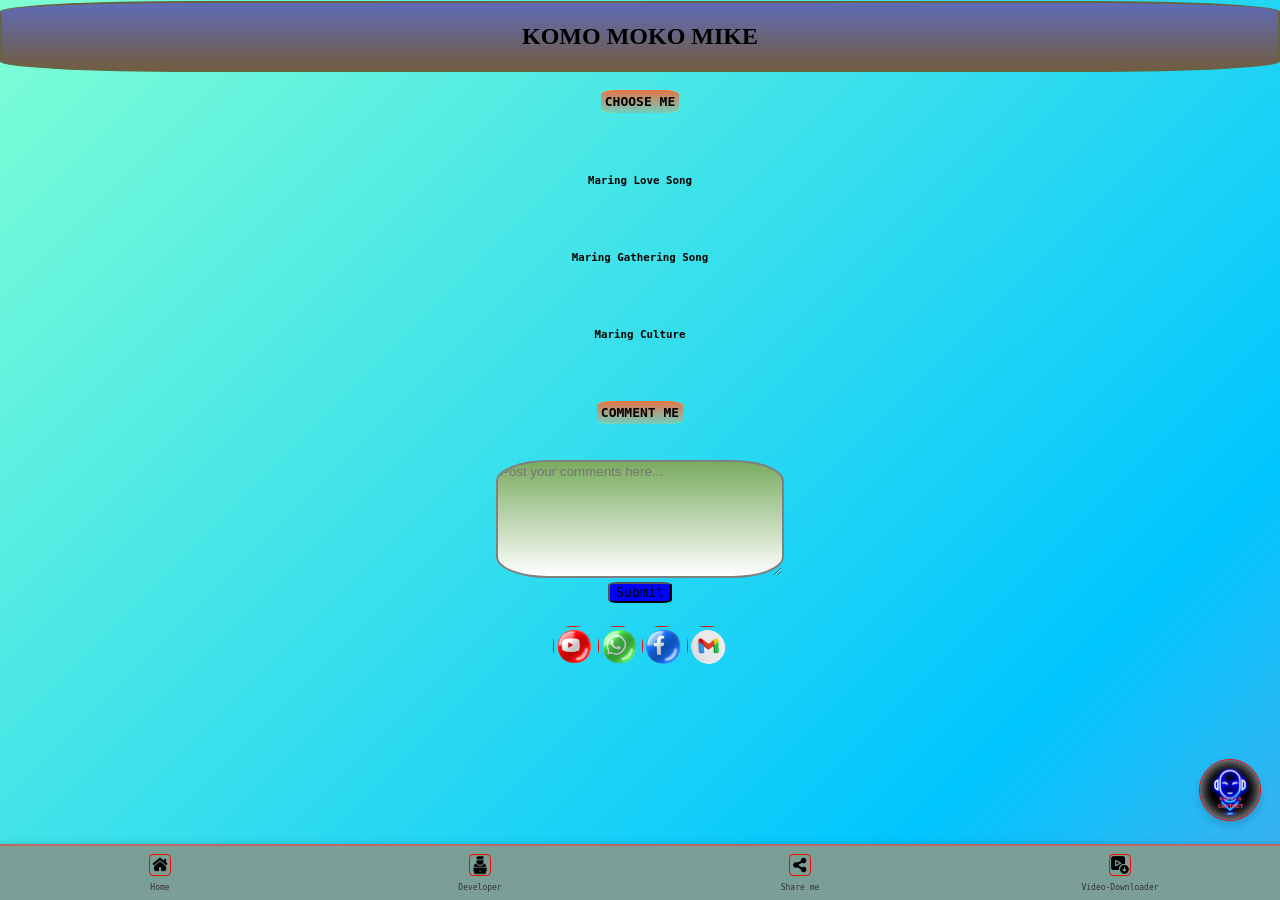
<file: index.html>
<!DOCTYPE html>
<html lang="en">
<head>
    <meta charset="UTF-8">
    <meta name="viewport" content="width=device-width, initial-scale=1.0">
    <title>Komo Moko</title>
    
    <!-- External CSS Files -->
    <link rel="stylesheet" href="nav.css">
    <link rel="stylesheet" href="top.css">
    <link rel="stylesheet" href="me.css">
    <link rel="stylesheet" href="chatbot.css"> <!-- Chatbot Styles -->
    <link rel="icon" a href="https://ibb.co/GmrMZgW"/>
</head>
<body>
	
<script async src="https://pagead2.googlesyndication.com/pagead/js/adsbygoogle.js?client=ca-pub-3978720603087274"
     crossorigin="anonymous"></script>
<!-- display ads -->
<ins class="adsbygoogle"
     style="display:block"
     data-ad-client="ca-pub-3978720603087274"
     data-ad-slot="9890326056"
     data-ad-format="auto"
     data-full-width-responsive="true"></ins>
<script>
     (adsbygoogle = window.adsbygoogle || []).push({});
</script>
		
		<!--This is for FOLLOW Button-->
		<style>
		  .social-media-buttons {
		    display: table-cell;
		    gap: 20px;
		    padding: 5px;
		}
		
		.social-button {
		    width: 40px;
		    height: 40px;
		    border-radius: 45%;
		    overflow: hidden;
		    display: inline-block;
		}
		
		.social-button img {
		    width: 100%;
		    height: 100%;
		    object-fit: cover;
		}
		   /* Smooth Animated Background */
	        body {
	            margin: 0;
	            padding: 0;
	            font-family: Arial, sans-serif;
	            text-align: center;
	            background: linear-gradient(-45deg, #ff6b6b, #ffde59, #1e90ff, #ff69b4, #00c6ff, #7fffd4);
	            background-size: 400% 400%;
	            animation: smoothBackground 12s infinite ease-in-out;
	        }
	
	        @keyframes smoothBackground {
	            0% { background-position: 0% 50%; }
	            25% { background-position: 50% 100%; }
	            50% { background-position: 100% 50%; }
	            75% { background-position: 50% 0%; }
	            100% { background-position: 0% 50%; }
	        }
	        button {
	        	color: black;
	        	background-color:blue;
	        	font-family: monospace;
	        }
		</style>

<center>
<div id="top"><figure>
		<h2 style="text-transform: uppercase">
		KOMO MOKO MIKE </h2></div>
		

<!-- CHOOSE ME Section -->
<h4><mark>CHOOSE ME</mark></h4>
<br>
<h5><a href="love.html">Maring Love Song</a></h5><br>
<h5><a href="gathering.html">Maring Gathering Song</a></h5><br>
<h5><a href="culture.html">Maring Culture</a></h5><br>

<!-- COMMENT ME Section -->
<h4><mark>COMMENT ME</mark></h4><br>
<textarea id="myTextarea" placeholder="Post your comments here..."></textarea>
<br>
<button onclick="clearTextarea()">Submit</button>
<script>
    function clearTextarea() {
        document.getElementById('myTextarea').value = '';
    }
</script>
<br><br>

<!-- FOLLOW ME Section -->
<div class="social-media-buttons">
    <a href="https://m.youtube.com/@maringnagaboy" class="social-button">
        <img src="youtube.jpg"></a>
    <a href="https://wa.me/+918119874906" class="social-button">
        <img src="whatsapp.jpg"></a>
    <a href="https://m.facebook.com/profile.php?id=61564024684798&name=xhp_nt__fb__action__open_user" class="social-button">
        <img src="facebook.jpg"></a>
    <a href="mailto: kkmaring07@gmail.com" class="social-button">
        <img src="gmail.jpg"></a>
</div>

<!-- Bottom Navigation Bar -->
<div class="bottom-nav">
    <a href="home.html" class="nav-button">
        <img src="home.jpg">
        <span>Home</span>
    </a>
    <a href="developer.html" class="nav-button">
        <img src="developer.jpg">
        <span>Developer</span>
    </a>
    <a href onclick="shareContent()" class="nav-button">
        <img src="share.jpg">
        <span>Share me</span>
    </a>
    <a href="https://yt1d.com/en11/" class="nav-button">
        <img src="downloader.jpg">
        <span>Video-Downloader</span>
    </a>
</div>

<script>
    function shareContent() {
        if (navigator.share) {
            navigator.share({
                title: 'Maring Tribe',
                text: '🥶 KOMO MOKO 🥶',
                url: 'https://maringtribe.netlify.app/',
            })
            .then(() => console.log('Shared successfully'))
            .catch((error) => console.error('Error sharing:', error));
        } else {
            alert("Sorry, something went wrong");
        }
    }
</script>

<!-- Floating Chatbot -->
<div id="chatbot-toggle">
    <img src="chatbot icon.jpg" alt="Chat">
</div>

<div id="chat-container">
    <div id="chat-header">
        <h3>Komo Chatbot  ⚡⚡</h3>
        <button id="close-chat">&times;</button>
    </div>
    <div id="chat-box"></div>
    <div id="input-area">
        <input type="text" id="user-input" placeholder="Ask me anything...">
        <button id="send-btn">Send</button>
    </div>
</div>

<script src="chatbot.js"></script> <!-- Chatbot Functionality -->
</body>
</html>
</file>
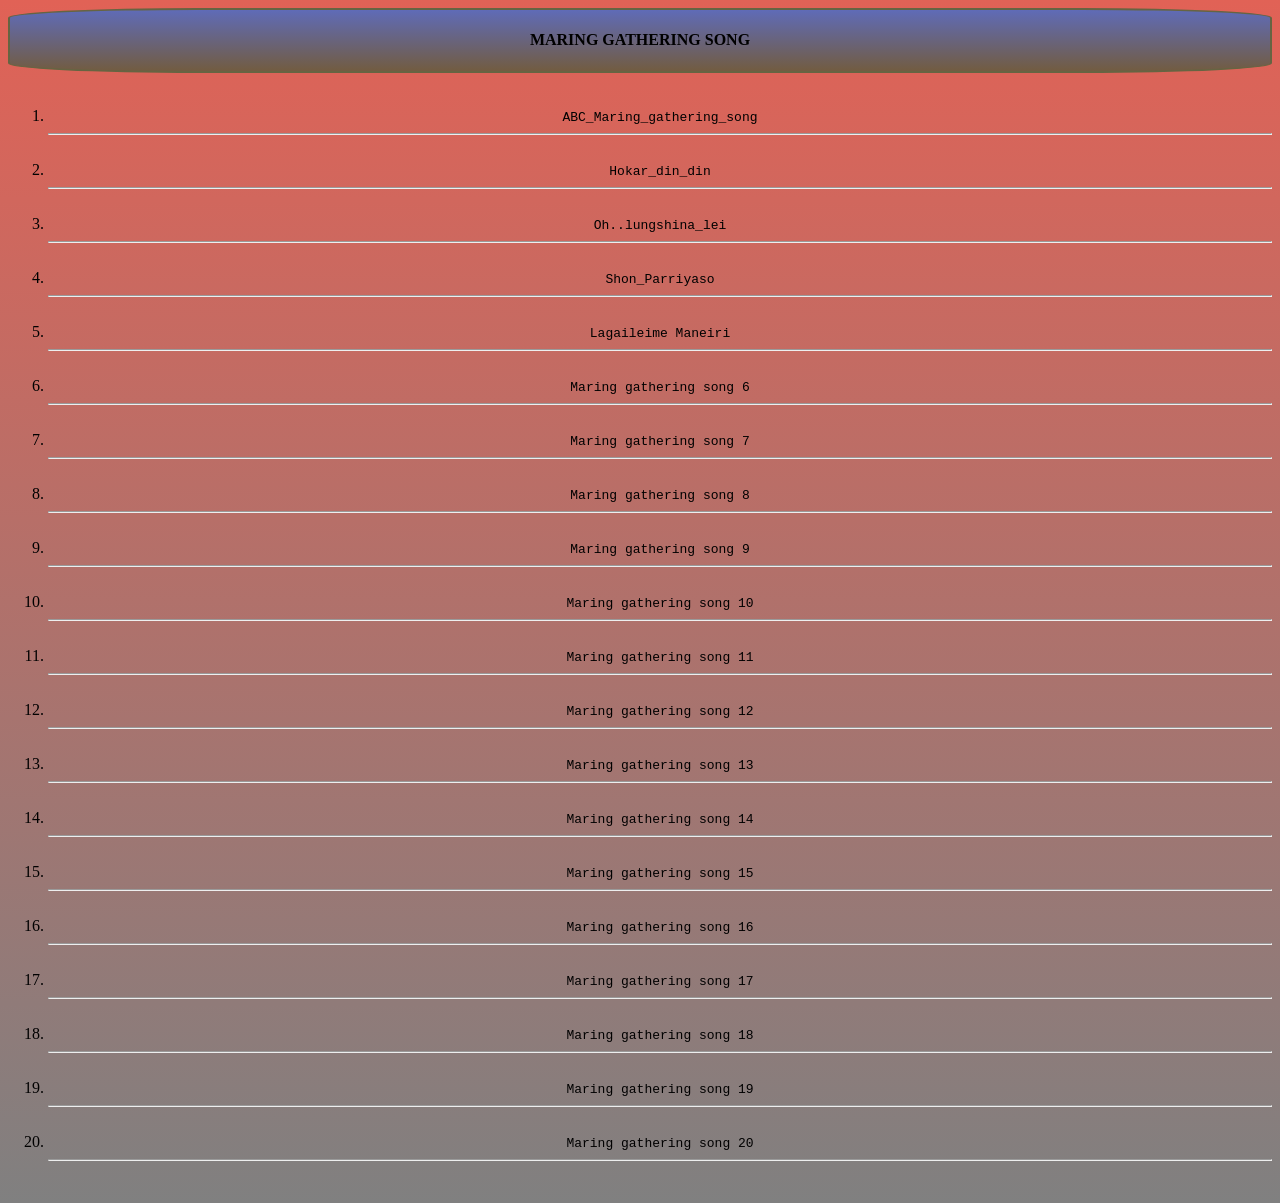
<file: gathering.html>
<!DOCTYPE html>
<html>
   <meta charset="UTF-8">
   <meta name="viewport" 
   content="width=device-width, initial-scale=1">
   <link rel="stylesheet" href="top.css">
   <link rel="stylesheet" href="me.css">
<body>
<style>
  body  {
      background-image: linear-gradient(#E16256, grey)
  }
  
</style>
<center>
<div id="top">
<h4>MARING GATHERING SONG</h4></div>
<ol><br>

 <li><a href="ABC_Maring_gathering_song.mp3">
ABC_Maring_gathering_song
 </li></a><hr><br>
 
 <li><a href="Hokar_din_din.mp3">
Hokar_din_din
 </li></a><hr><br>
 
 <li><a href="oh...lungshina_lei.mp3">
 Oh..lungshina_lei
 </li><hr></a><br>
 <li><a href="Shon_Parriyaso.mp3">
 Shon_Parriyaso
 </li><hr></a><br>
 <li><a href="Lagaileime Maneiri.mp3">
  Lagaileime Maneiri
 </li><hr></a><br>
 <li><a href="G6.mp3">
  Maring gathering song 6
 </li><hr></a><br>
 <li><a href="G7.mp3">
  Maring gathering song 7
 </li><hr></a><br>
 <li><a href="G8.mp3">
  Maring gathering song 8
 </li><hr></a><br>
 <li><a href="G9.mp3">
  Maring gathering song 9
 </li><hr></a><br>
 <li><a href="G10.mp3">
  Maring gathering song 10
 </li><hr></a><br>
 <li><a href="G11.mp3">
 Maring gathering song 11
 </li><hr></a><br>
 <li><a href="G12.mp3">
 Maring gathering song 12
 </li><hr></a><br>
 <li><a href="G13.mp3">
 Maring gathering song 13
 </li><hr></a><br>
 <li><a href="G14.mp3">
 Maring gathering song 14
 </li><hr></a><br>
 <li><a href="G15.mp3">
 Maring gathering song 15
 </li><hr></a><br>
 <li><a href="G16.mp3">
 Maring gathering song 16
 </li><hr></a><br>
 <li><a href="G17.mp3">
 Maring gathering song 17
 </li><hr></a><br>
 <li><a href="G18.mp3">
 Maring gathering song 18
 </li><hr></a><br>
 <li><a href="GG19.mp3">
 Maring gathering song 19
 </li><hr></a><br>
 <li><a href="G20.mp3">
 Maring gathering song 20
 </li><hr></a><br>
 </ol>
</body>
   </html>
</file>
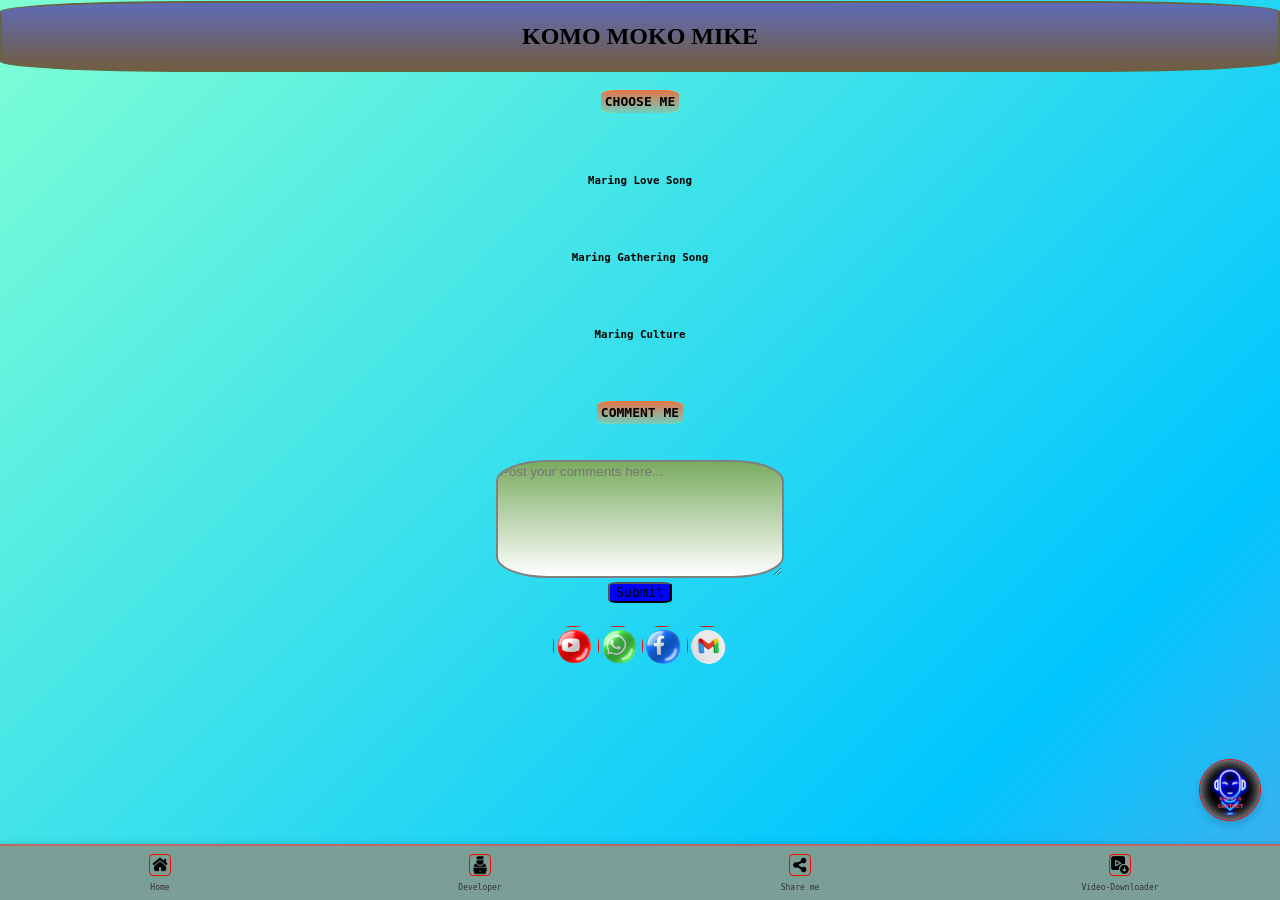
<file: home.html>
<!DOCTYPE html>
<html lang="en">
<head>
    <meta charset="UTF-8">
    <meta name="viewport" content="width=device-width, initial-scale=1.0">
    <title>Komo Moko</title>
    
    <!-- External CSS Files -->
    <link rel="stylesheet" href="nav.css">
    <link rel="stylesheet" href="top.css">
    <link rel="stylesheet" href="me.css">
    <link rel="stylesheet" href="chatbot.css"> <!-- Chatbot Styles -->
    <link rel="icon" a href="https://ibb.co/GmrMZgW"/>
</head>
<body>
	
		
		<!--This is for FOLLOW Button-->
		<style>
		  .social-media-buttons {
		    display: table-cell;
		    gap: 20px;
		    padding: 5px;
		}
		
		.social-button {
		    width: 40px;
		    height: 40px;
		    border-radius: 45%;
		    overflow: hidden;
		    display: inline-block;
		}
		
		.social-button img {
		    width: 100%;
		    height: 100%;
		    object-fit: cover;
		}
		   /* Smooth Animated Background */
	        body {
	            margin: 0;
	            padding: 0;
	            font-family: Arial, sans-serif;
	            text-align: center;
	            background: linear-gradient(-45deg, #ff6b6b, #ffde59, #1e90ff, #ff69b4, #00c6ff, #7fffd4);
	            background-size: 400% 400%;
	            animation: smoothBackground 12s infinite ease-in-out;
	        }
	
	        @keyframes smoothBackground {
	            0% { background-position: 0% 50%; }
	            25% { background-position: 50% 100%; }
	            50% { background-position: 100% 50%; }
	            75% { background-position: 50% 0%; }
	            100% { background-position: 0% 50%; }
	        }
	        button {
	        	color: black;
	        	background-color:blue;
	        	font-family: monospace;
	        }
		</style>

<center>
<div id="top"><figure>
		<h2 style="text-transform: uppercase">
		KOMO MOKO MIKE </h2></div>
		

<!-- CHOOSE ME Section -->
<h4><mark>CHOOSE ME</mark></h4>
<br>
<h5><a href="love.html">Maring Love Song</a></h5><br>
<h5><a href="gathering.html">Maring Gathering Song</a></h5><br>
<h5><a href="culture.html">Maring Culture</a></h5><br>

<!-- COMMENT ME Section -->
<h4><mark>COMMENT ME</mark></h4><br>
<textarea id="myTextarea" placeholder="Post your comments here..."></textarea>
<br>
<button onclick="clearTextarea()">Submit</button>
<script>
    function clearTextarea() {
        document.getElementById('myTextarea').value = '';
    }
</script>
<br><br>

<!-- FOLLOW ME Section -->
<div class="social-media-buttons">
    <a href="https://m.youtube.com/@maringnagaboy" class="social-button">
        <img src="youtube.jpg"></a>
    <a href="https://wa.me/+918119874906" class="social-button">
        <img src="whatsapp.jpg"></a>
    <a href="https://m.facebook.com/profile.php?id=61564024684798&name=xhp_nt__fb__action__open_user" class="social-button">
        <img src="facebook.jpg"></a>
    <a href="mailto: maringboy99@gmail.com" class="social-button">
        <img src="gmail.jpg"></a>
</div>

<!-- Bottom Navigation Bar -->
<div class="bottom-nav">
    <a href="home.html" class="nav-button">
        <img src="home.jpg">
        <span>Home</span>
    </a>
    <a href="developer.html" class="nav-button">
        <img src="developer.jpg">
        <span>Developer</span>
    </a>
    <a href onclick="shareContent()" class="nav-button">
        <img src="share.jpg">
        <span>Share me</span>
    </a>
    <a href="https://yt1d.com/en11/" class="nav-button">
        <img src="downloader.jpg">
        <span>Video-Downloader</span>
    </a>
</div>

<script>
    function shareContent() {
        if (navigator.share) {
            navigator.share({
                title: 'Maring Tribe',
                text: '🥶 KOMO MOKO 🥶',
                url: 'https://maringtribe.netlify.app/',
            })
            .then(() => console.log('Shared successfully'))
            .catch((error) => console.error('Error sharing:', error));
        } else {
            alert("Sorry, something went wrong");
        }
    }
</script>

<!-- Floating Chatbot -->
<div id="chatbot-toggle">
    <img src="chatbot icon.jpg" alt="Chat">
</div>

<div id="chat-container">
    <div id="chat-header">
        <h3>Komo Chatbot  ⚡⚡</h3>
        <button id="close-chat">&times;</button>
    </div>
    <div id="chat-box"></div>
    <div id="input-area">
        <input type="text" id="user-input" placeholder="Ask me anything...">
        <button id="send-btn">Send</button>
    </div>
</div>

<script src="chatbot.js"></script> <!-- Chatbot Functionality -->
</body>
</html>
</file>
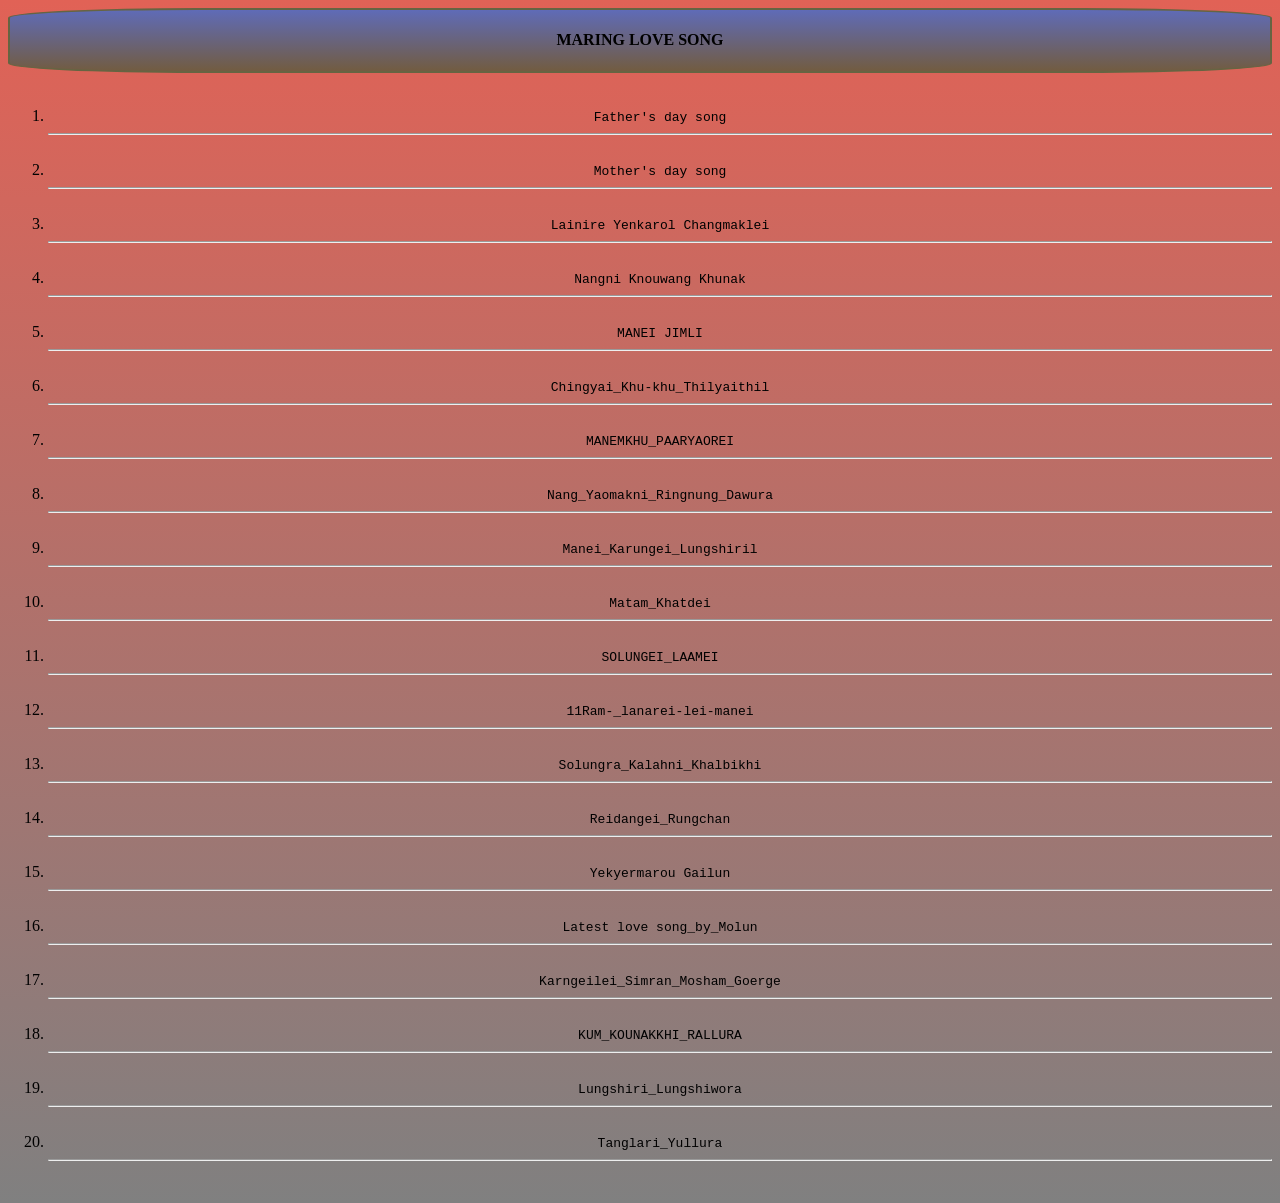
<file: love.html>
<!DOCTYPE html>
<html>
   <meta charset="UTF-8">
   <meta name="viewport" 
   content="width=device-width, initial-scale=1">
   <link rel="stylesheet" href="top.css">
   <link rel="stylesheet" href="me.css">
<body>
  <style>
      
      body {
         background-image: linear-gradient(#E16256, grey)
      }
  </style>
<center>    
<div id="top">
<h4>MARING LOVE SONG</h4>
</div><br>

<ol>
 <li><a href="Father_s_day_song.mp3">
 Father's day song
 </li></a><hr><br>
 <li><a href="Maring_Mother's_Day_Song.mp3">
 Mother's day song 
 </li><hr></a><br>
 <li><a href="Lainiri .mp3">
Lainire Yenkarol Changmaklei
 </li><hr></a><br>
 <li><a href="Nangni Knouwang Khunak.mp3">
Nangni Knouwang Khunak
 </li><hr></a><br>
 <li><a href="MANEI JIMLI.mp3">
MANEI JIMLI
 </li><hr></a><br>
 <li><a href="Chingyai_Khu-khu_Thilyaithil.mp3">
Chingyai_Khu-khu_Thilyaithil
 </li><hr></a><br>
 <li><a href="MANEMKHU_PAARYAOREI.mp3">
MANEMKHU_PAARYAOREI
 </li><hr></a><br>
 <li><a href="Nang_Yaomakni_Ringnung_Dawura.mp3">
Nang_Yaomakni_Ringnung_Dawura
 </li><hr></a><br>
 <li><a href="Manei_Karungei_Lungshiril.mp3">
 Manei_Karungei_Lungshiril
 </li><hr></a><br>
 <li><a href="Matam_Khatdei.mp3">
  Matam_Khatdei
 </li><hr></a><br>
 <li><a href="SOLUNGEI_LAAMEI.mp3">
  SOLUNGEI_LAAMEI
 </li><hr></a><br>
 <li><a href="11Ram-_lanarei-lei-manei.mp3">
 11Ram-_lanarei-lei-manei
 </li><hr></a><br>
 <li><a href="Solungra_Kalahni_Khalbikhi.mp3">
  Solungra_Kalahni_Khalbikhi
 </li><hr></a><br>
 <li><a href="Reidangei_Rungchan.mp3">
  Reidangei_Rungchan
 </li><hr></a><br>
 <li><a href="Yekyermarou Gailun.mp3">
  Yekyermarou Gailun
 </li><hr></a><br>
 <li><a href="Latest love song_by_Molun.mp3">
  Latest love song_by_Molun
 </li><hr></a><br>
 <li><a href="Karngeilei_Simran_Mosham_Goerge.mp3">
  Karngeilei_Simran_Mosham_Goerge
 </li><hr></a><br>
 <li><a href="KUM_KOUNAKKHI_RALLURA.mp3">
  KUM_KOUNAKKHI_RALLURA
 </li><hr></a><br>
 <li><a href="Lungshiri_Lungshiwora.mp3">
  Lungshiri_Lungshiwora
 </li><hr></a><br>
 <li><a href="Tanglari_Yullura.mp3">
 Tanglari_Yullura
 </li><hr></a><br>
</ol>
</body>
        </html>
</file>
<file: nav.css>
/* This css file is for bottom navigation*/
body {
    margin: 0;
    padding: 0;
    font-family: Arial, sans-serif;
    background-image: linear-gradient(#C6E9D8, #CA4033, violet);
    display: flex;
    flex-direction: column;
    height: 100vh;
}

.content {
    flex-grow: 1;
    display: flex;
    flex-direction: column;
    justify-content: center;
    align-items: center;
    text-align: center;
    padding: 0px;
}

.bottom-nav {
    display: flex;
    justify-content: space-around;
    align-items: center;
    position: fixed;
    bottom: 0;
    width: 100%;
    background-color: #7B9F96;
    border-top: 2px solid #C56666;
    padding: 8px 0;
    box-shadow: 0 -2px 5px rgba(0, 0, 0, 0.1);
}

.nav-button {
    text-align: center;
    color: #333;
    text-decoration: none;
    font-size: 5px;
    display: flex;
    flex-direction: column;
    align-items: center;
    width: 25%;
}

.nav-button img {
    width: 20px;
    height: 20px;
    margin-bottom: 4px;
    transition: transform 0.5s;
}

.nav-button span {
    font-size: 8px;
    margin-top: 3px;
}

.nav-button:hover img {
    transform: scale(1.2);
}

.nav-button:hover span {
    color: #006EE7;
}
</file>
<file: top.css>
/*This css file is for the heading of the page*/

#top {
  top: 1px;
  color: #000000;
  position: sticky;
  font-family: cursive;
  background-image: linear-gradient(#5F6BB7, #725C41);
  border: 2px solid #666442;
  border-radius: 15%;
}

figure {
  animation:wobble 4s ease-in-out infinite;
  transform-origin:center center;
  transform-style:preserve-3d;
}
@keyframes wobble {
  50%{ transform:rotate3d(0,90,0,90deg); }
  50%{ transform:rotate3d(0,90,0,80deg); }
  50%{ transform:rotate3d(0,90,0,80deg); }
  50%{ transform:rotate3d(0,90,0,90deg); }
}
</file>
<file: me.css>
/*This css file is for FOLLOW ME and also for home and some file*/

/*This function is used in home and in song*/
a {
  font-family: monospace;
  text-decoration: none;
  color: black;
}

/*This function is used in comments area in the home page*/
textarea {
  font-family: sans-serif;
  width:280px;
  height:110px;
  border-radius: 18%;
  border: 2px solid grey;
  background-image: linear-gradient(#7AAC60, white);
}

/*This function is used in the submit button of the comment*/
button {
  border-radius: 15%;
  background-color: grey;
}

mark {
  background-image: linear-gradient(#E77349, #6FCFBF);
  font-family: monospace;
  border-radius: 20%;
  padding: 4px;
}

/*This function is for image in the cultural html file*/
img {
    width:380px;
    height:250px;
    border-radius: 20%;
    border: 1px solid red;
}
</file>
<file: chatbot.css>
/* Floating Chatbot Button */
#chatbot-toggle {
    position: fixed;
    bottom: 80px; /* Adjusted to avoid overlapping */
    right: 20px;
    background-color: #007bff;
    width: 60px;
    height: 60px;
    border-radius: 50%;
    display: flex;
    justify-content: center;
    align-items: center;
    cursor: pointer;
    box-shadow: 0 4px 10px rgba(0, 0, 0, 0.2);
}

#chatbot-toggle img {
    width: 60px;
    height: 60px;
    border-radius: 50%;
}

/* Chatbot Container */
#chat-container {
    position: fixed;
    bottom: 100px; /* Ensures it doesn't overlap navigation */
    right: 20px;
    width: 350px;
    background: white;
    border-radius: 10px;
    box-shadow: 0 4px 10px rgba(0, 0, 0, 0.2);
    overflow: hidden;
    display: none;
    flex-direction: column;
}

#chat-header {
    background: #007bff;
    color: white;
    padding: 10px;
    display: flex;
    justify-content: space-between;
    align-items: center;
}

#chat-header h3 {
    margin: 0;
    font-size: 16px;
}

#close-chat {
    background: transparent;
    border: none;
    font-size: 20px;
    color: white;
    cursor: pointer;
}

/* Chatbox */
#chat-box {
    height: 300px;
    overflow-y: auto;
    padding: 10px;
    background: #f1f1f1;
}

/* Messages */
.message {
    padding: 8px 12px;
    border-radius: 8px;
    margin: 5px;
    max-width: 80%;
    word-wrap: break-word;
}

.user {
    background: #d1e7fd;
    align-self: flex-end;
    text-align: left;
}

.bot {
    background: #e9ecef;
    align-self: flex-start;
    text-align: left;
}

/* Input Area */
#input-area {
    display: flex;
    padding: 10px;
    background: white;
}

#user-input {
    flex: 1;
    padding: 8px;
    border: 1px solid #ccc;
    border-radius: 5px;
}

#send-btn {
    background: #007bff;
    color: white;
    border: none;
    padding: 8px 15px;
    margin-left: 5px;
    border-radius: 5px;
    cursor: pointer;
}

#send-btn:hover {
    background: #0056b3;
}


.typing-indicator .dots {
    display: inline-block;
}

.typing-indicator .dots span {
    animation: blink 1.5s infinite;
    font-weight: bold;
    font-size: 18px;
}

.typing-indicator .dots span:nth-child(1) { animation-delay: 0s; }
.typing-indicator .dots span:nth-child(2) { animation-delay: 0.2s; }
.typing-indicator .dots span:nth-child(3) { animation-delay: 0.4s; }

@keyframes blink {
    0%, 100% { opacity: 0.2; }
    50% { opacity: 1; }
}


.loading-dots::after {
    content: '';
    display: inline-block;
    animation: dots 1.4s infinite steps(5);
}

@keyframes dots {
    0% { content: ''; }
    25% { content: '.'; }
    50% { content: '..'; }
    75% { content: '...'; }
    100% { content: ''; }
}
</file>
